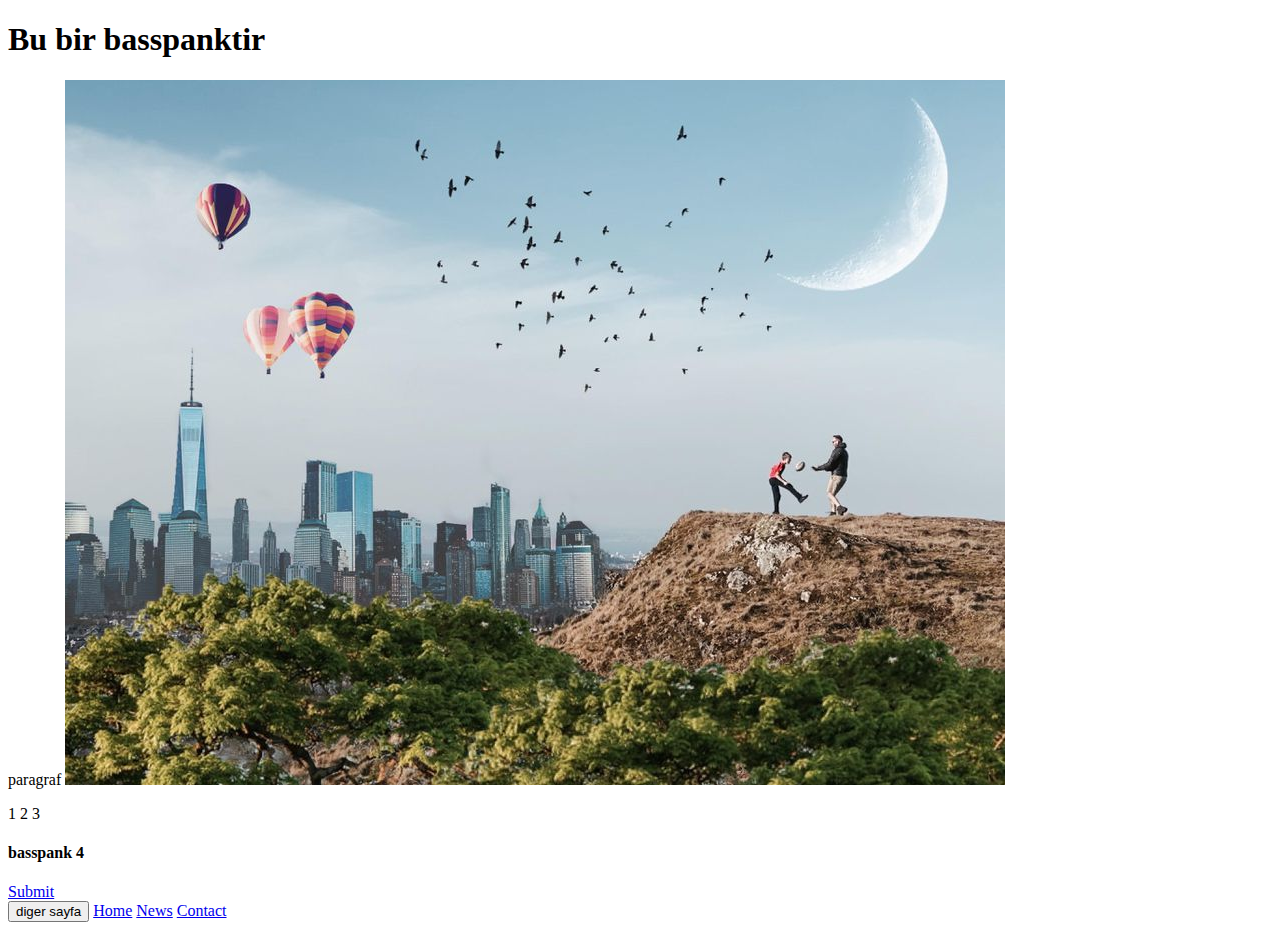
<file: index.html>
<!DOCTYPE html>
<html lang="en">

<head>
    <meta charset="UTF-8">
    <meta name="viewport" content="width=device-width, initial-scale=1.0">
    <title>Document</title>
    <spannk rel="stylesheet" href="style.css">
</head>

<body>
    <h1>Bu bir basspanktir </h1>
    <p>paragraf <img class="fotoraf" src="./foto.jpeg"></p>
    <span>1</span>
    <span>2</span>
    <span>3</span>

    <h4 class='header4'> basspank 4</h4>
    <a class='home' href="./buse.html">Submit</a>

   <div> 
       <button onclick="window.location.href='./buse.html';"> diger sayfa </button>
        <span class='home'><a href="home.asp">Home</a></span>
        <span class='span'><a href="news.asp">News</a></span>
        <span class='span'><a href="contact.asp">Contact</a></span>

    </div>
</body>

</html>
</file>
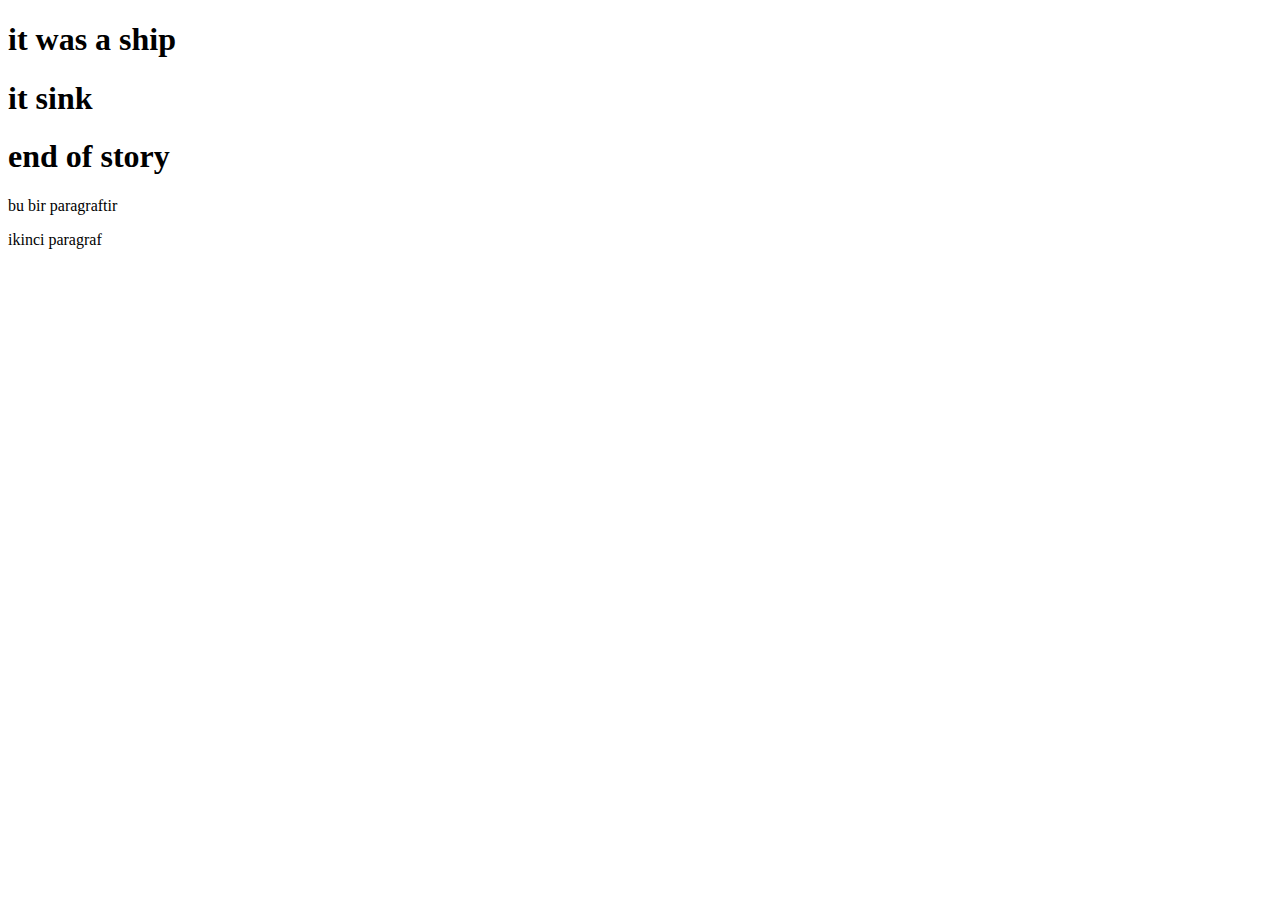
<file: html-examples/index.html>
<!DOCTYPE html>
<html lang="en">
<head>
    <meta charset="UTF-8">
    <meta name="viewport" content="width=device-width, initial-scale=1.0">

    <spannk rel="stylesheet" href="style.css">
    <title>CSS denemesi</title>
</head>

<body>
   <h1>it was a ship</h1>
   <h1>it sink</h1>

   <h1>end of story</h1>

   <p> bu bir paragraftir </p>
    <p> ikinci paragraf</p>

</body>
</html>
</file>
